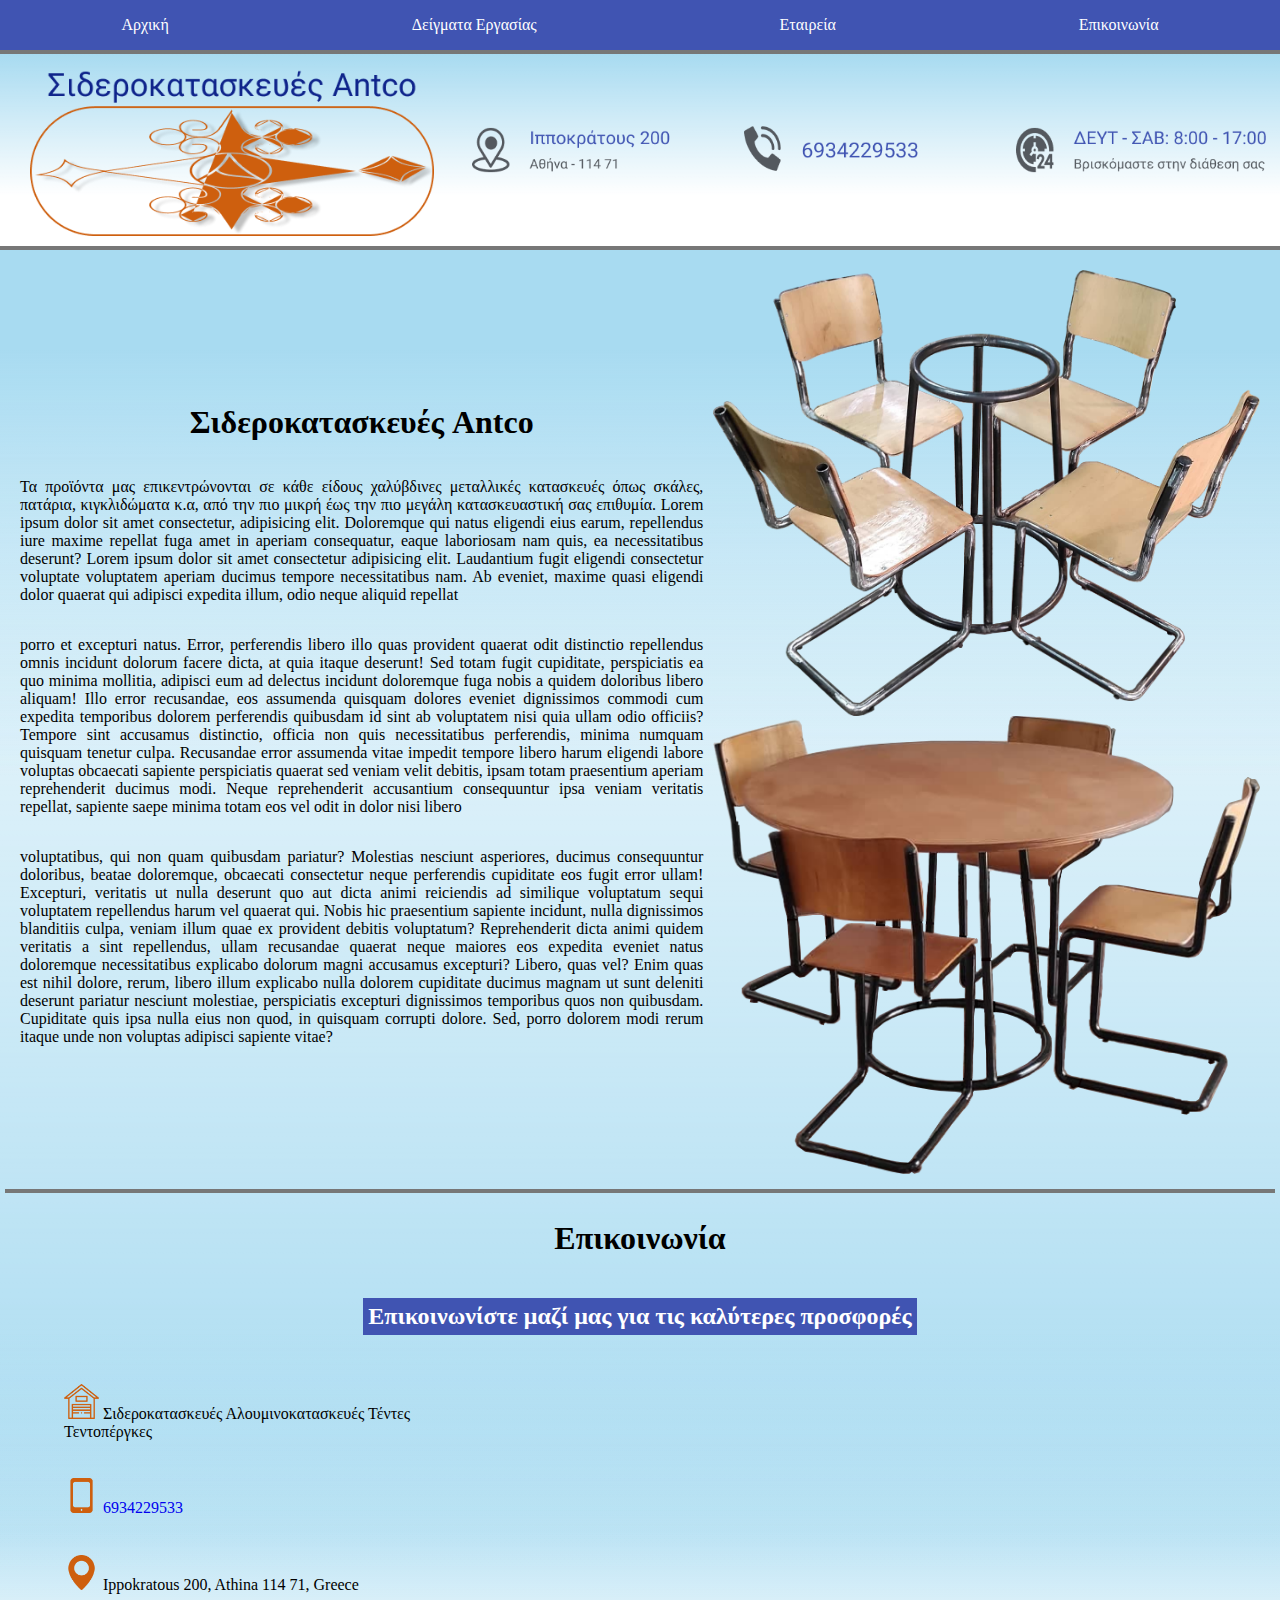
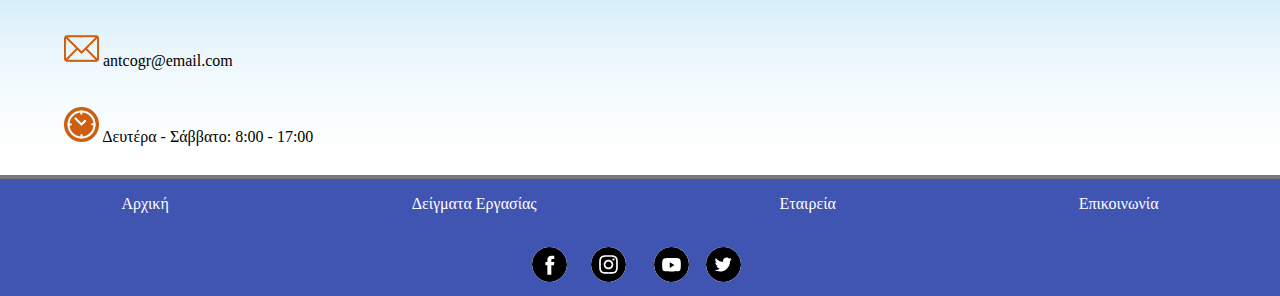
<file: index.html>
<!DOCTYPE html>
<html lang="en">
<head>
    <meta charset="UTF-8">
    <meta http-equiv="X-UA-Compatible" content="IE=edge">
    <meta name="viewport" content="width=device-width, initial-scale=1.0">
    <title>Σιδεροκατασκευές Αντώνης</title>
    <link rel="stylesheet" href="StylePageA.css">
    <script src="JSLogik.js" defer></script>
</head>
<body>

    <!--Main header-->
    <header>
        <div class="mob_bar">
            <div class="container">
                <div class="bar1"></div>
                <div class="bar2"></div>
                <div class="bar3"></div>
              </div>
              

            <div class="mob_nav">
                <a href="index.html" class="a_link">
                    Αρχική
                </a>
                <a href="Δείγματα_εργασίας.html"class="a_link">
                    Δείγματα Εργασίας
                </a>
                <a href="#etaireia"class="a_link">
                    Εταιρεία
                </a>
                <a href="#epikoinonia"class="a_link">
                    Επικοινωνία
                </a>
            </div>
        </div>
        <div class="nav">
            <a href="index.html" class="a_link">
                Αρχική
            </a>
            <a href="Δείγματα_εργασίας.html"class="a_link">
                Δείγματα Εργασίας
            </a>
            <a href="#etaireia"class="a_link">
                Εταιρεία
            </a>
            <a href="#epikoinonia"class="a_link">
                Επικοινωνία
            </a>
        </div>
        <div class="Main_header">
            <div class="title">
                <img src="sxed5.png" class="sxedio">
            </div>
            <div class="loc">
                <a href="#Map1" class="loc2 Mnumber">
                    <img src="loc6.png" class="loc2">
                </a>
            </div>
            <div class="tel">
                <a class="Mnumber tel2" href="tel: 6934229533">
                    <img src="tel6.png" class="tel2">
                </a>
            </div>
            <div class="time">
                <a href="#information1" class="time2 Mnumber">
                    <img src="time6.png" class="time2">
                </a>
            </div>
        </div>
    </header>
    <!--End Main Header-->

    <!--Main contain-->
    <div id="etaireia" class="main_contain">
        <div class="textInfo">
            <div class="text">
                <h1> Σιδεροκατασκευές Antco</h1>
                <p>

                    Τα προϊόντα μας επικεντρώνονται σε κάθε είδους χαλύβδινες μεταλλικές κατασκευές όπως σκάλες, πατάρια, 
                    κιγκλιδώματα κ.α, από την πιο μικρή έως την πιο μεγάλη κατασκευαστική σας επιθυμία.
                    Lorem ipsum dolor sit amet consectetur, adipisicing elit. Doloremque qui natus eligendi eius earum,
                    repellendus iure maxime repellat fuga amet in aperiam consequatur, eaque laboriosam nam quis, ea necessitatibus deserunt?
                    Lorem ipsum dolor sit amet consectetur adipisicing elit. Laudantium fugit eligendi consectetur voluptate voluptatem aperiam ducimus 
                    tempore necessitatibus nam. Ab eveniet, maxime quasi eligendi dolor quaerat qui adipisci expedita illum, odio neque aliquid repellat 
                </p>
                <p>

                    porro et excepturi natus. Error, perferendis libero illo quas provident quaerat odit distinctio repellendus omnis incidunt dolorum facere 
                    dicta, at quia itaque deserunt! Sed totam fugit cupiditate, perspiciatis ea quo minima mollitia, adipisci eum ad delectus incidunt doloremque 
                    fuga nobis a quidem doloribus libero aliquam! Illo error recusandae, eos assumenda quisquam dolores eveniet dignissimos commodi cum expedita 
                    temporibus dolorem perferendis quibusdam id sint ab voluptatem nisi quia ullam odio officiis? Tempore sint accusamus distinctio, officia non 
                    quis necessitatibus perferendis, minima numquam quisquam tenetur culpa. Recusandae error assumenda vitae impedit tempore libero harum eligendi 
                    labore voluptas obcaecati sapiente perspiciatis quaerat sed veniam velit debitis, ipsam totam praesentium aperiam reprehenderit ducimus modi. 
                    Neque reprehenderit accusantium consequuntur ipsa veniam veritatis repellat, sapiente saepe minima totam eos vel odit in dolor nisi libero 
                </p>
                <p>

                    voluptatibus, qui non quam quibusdam pariatur? Molestias nesciunt asperiores, ducimus consequuntur doloribus, beatae doloremque, obcaecati
                    consectetur neque perferendis cupiditate eos fugit error ullam! Excepturi, veritatis ut nulla deserunt quo aut dicta animi reiciendis ad 
                    similique voluptatum sequi voluptatem repellendus harum vel quaerat qui. Nobis hic praesentium sapiente incidunt, nulla dignissimos blanditiis
                    culpa, veniam illum quae ex provident debitis voluptatum? Reprehenderit dicta animi quidem veritatis a sint repellendus, ullam recusandae quaerat 
                    neque maiores eos expedita eveniet natus doloremque necessitatibus explicabo dolorum magni accusamus excepturi? Libero, quas vel? Enim quas est
                    nihil dolore, rerum, libero illum explicabo nulla dolorem cupiditate ducimus magnam ut sunt deleniti deserunt pariatur nesciunt molestiae, 
                    perspiciatis excepturi dignissimos temporibus quos non quibusdam. Cupiditate quis ipsa nulla eius non quod, in quisquam corrupti dolore. Sed, 
                    porro dolorem modi rerum itaque unde non voluptas adipisci sapiente vitae?
                </p>
            </div>
            <div class="images">
                <img src="trap2.png" class="trap">
                <img src="trapolo.png" class="trap">
            </div>
        </div>
        
        <h1 id="epikoinonia"> Επικοινωνία </h1>
        <h2 class="h2titlos"> Επικοινωνίστε μαζί μας για τις καλύτερες προσφορές</h2>
        <div class="epik">
            <div id="information1" class="info">

                <div>
                    <img src="house.png" class="infoImages" >
                    <span>
                        Σιδεροκατασκευές Αλουμινοκατασκευές Τέντες Τεντοπέργκες
                    </span>
                </div>

                <div>
                    <img src="phone.png" class="infoImages">
                    <a class="Mnumber" href="tel: 6934229533">
                        6934229533
                    </a>
                </div>

                <div>
                    <img src="location.png" class="infoImages">
                    <span class="address">
                        Ippokratous 200, Athina 114 71, Greece
                    </span>
                </div>

                <div>
                    <img src="email.png" class="infoImages">
                    <span>
                        antcogr@email.com
                    </span>
                </div>

                <div>
                    <img src="hours.png" class="infoImages">
                    <span>
                        Δευτέρα - Σάββατο: 8:00 - 17:00
                    </span>
                </div>

            </div>
            <span class="map" id="Map1">
                <iframe src="https://www.google.com/maps/embed?pb=!1m18!1m12!1m3!1d393.06434824342034!2d23.747003100495586!3d37.98845143904935!2m3!1f0!2f0!3f0!3m2!1i1024!2i768!
                4f13.1!3m3!1m2!1s0x14a1bd4cc196ac91%3A0x47a6dcf48de0fe74!2sIppokratous%20200%2C%20Athina%20114%2071%2C%20Greece!5e0!3m2!1sen!2suk!4v1620985642188!5m2!1sen!2suk"
                width="100%" height="100%" style="border:0;" allowfullscreen="" loading="lazy"></iframe>
            </span>
        </div>

    </div>
    <!--End Main contain-->

    <!--Footer-->
    <footer class="main_footer">
        <div class="nav2">
            <a href="index.html" class="a_link">
                Αρχική
            </a>

            <a href="Δείγματα_εργασίας.html" class="a_link">
                Δείγματα Εργασίας
            </a>

            <a href="#etaireia" class="a_link">
                Εταιρεία
            </a>

            <a href="#epikoinonia" class="a_link">
                Επικοινωνία
            </a>
        </div>
        

        <div class="contact_box">
            <div class="div_pos">
                <a href="https://www.facebook.com/kasagr-%CE%9C%CE%B5%CF%84%CE%B1%CE%BB%CE%BB%CE%B9%CE%BA%CE%AD%CF%82-%CE%9A%CE%B1%CF%84%CE%B1%CF%83%CE%BA%CE%B5%CF%85%CE%AD%CF%82-366876226734245" class="a_link_con">
                    <span class="tooltiptext">facebook</span>
                    <div class="bW">
                        <?xml version="1.0" encoding="UTF-8" standalone="no"?> <svg class="svgbcol" width="35" height="35" viewBox="0 0 48 48" fill="none" xmlns="http://www.w3.org/2000/svg">
                            <path fill-rule="evenodd" clip-rule="evenodd" d="M24 0C10.7452 0 0 10.7452 0 24C0 37.2548 10.7452 48 24 48C37.2548 48 48 37.2548 48 24C48 10.7452 37.2548 0 24 0ZM26.5016 25.0542V38.1115H21.0991V25.0547H18.4V20.5551H21.0991V17.8536C21.0991 14.1828 22.6231 12 26.9532 12H30.5581V16.5001H28.3048C26.6192 16.5001 26.5077 17.1289 26.5077 18.3025L26.5016 20.5546H30.5836L30.1059 25.0542H26.5016Z" fill="black"/>
                        </svg>
                    </div>
                </a>

                <a href="#" class="a_link_con">
                    <span class="tooltiptext">instagram</span>
                    <div class="bW">
                        <?xml version="1.0" encoding="UTF-8" standalone="no"?> <svg class="svgbcol" width="35" height="35" viewBox="0 0 48 48" fill="none" xmlns="http://www.w3.org/2000/svg">
                            <path fill-rule="evenodd" clip-rule="evenodd" d="M24 0C10.7452 0 0 10.7452 0 24C0 37.2548 10.7452 48 24 48C37.2548 48 48 37.2548 48 24C48 10.7452 37.2548 0 24 0ZM18.7233 11.2773C20.0886 11.2152 20.5249 11.2 24.0012 11.2H23.9972C27.4746 11.2 27.9092 11.2152 29.2746 11.2773C30.6373 11.3397 31.5679 11.5555 32.384 11.872C33.2266 12.1987 33.9386 12.636 34.6506 13.348C35.3627 14.0595 35.8 14.7736 36.128 15.6155C36.4427 16.4294 36.6587 17.3595 36.7227 18.7222C36.784 20.0876 36.8 20.5238 36.8 24.0001C36.8 27.4764 36.784 27.9116 36.7227 29.277C36.6587 30.6391 36.4427 31.5695 36.128 32.3837C35.8 33.2253 35.3627 33.9394 34.6506 34.6509C33.9394 35.3629 33.2264 35.8013 32.3848 36.1283C31.5703 36.4448 30.6391 36.6605 29.2765 36.7229C27.9111 36.7851 27.4762 36.8003 23.9996 36.8003C20.5236 36.8003 20.0876 36.7851 18.7222 36.7229C17.3598 36.6605 16.4294 36.4448 15.615 36.1283C14.7736 35.8013 14.0595 35.3629 13.3483 34.6509C12.6365 33.9394 12.1992 33.2253 11.872 32.3834C11.5557 31.5695 11.34 30.6394 11.2773 29.2767C11.2155 27.9114 11.2 27.4764 11.2 24.0001C11.2 20.5238 11.216 20.0873 11.2771 18.7219C11.3384 17.3598 11.5544 16.4294 11.8717 15.6152C12.1997 14.7736 12.6371 14.0595 13.3491 13.348C14.0606 12.6363 14.7747 12.1989 15.6166 11.872C16.4305 11.5555 17.3606 11.3397 18.7233 11.2773Z" fill="black"/>
                            <path fill-rule="evenodd" clip-rule="evenodd" d="M22.853 13.5067C23.0759 13.5064 23.3158 13.5065 23.5746 13.5066L24.0013 13.5067C27.4189 13.5067 27.824 13.519 29.1736 13.5803C30.4216 13.6374 31.0989 13.8459 31.5501 14.0211C32.1475 14.2531 32.5733 14.5305 33.0211 14.9785C33.4691 15.4265 33.7464 15.8532 33.979 16.4505C34.1542 16.9012 34.363 17.5785 34.4198 18.8265C34.4811 20.1759 34.4944 20.5812 34.4944 23.9972C34.4944 27.4133 34.4811 27.8186 34.4198 29.168C34.3627 30.416 34.1542 31.0933 33.979 31.544C33.747 32.1413 33.4691 32.5667 33.0211 33.0144C32.5731 33.4624 32.1477 33.7398 31.5501 33.9718C31.0995 34.1478 30.4216 34.3558 29.1736 34.4128C27.8242 34.4742 27.4189 34.4875 24.0013 34.4875C20.5834 34.4875 20.1783 34.4742 18.8289 34.4128C17.5809 34.3552 16.9036 34.1467 16.4521 33.9715C15.8548 33.7395 15.4281 33.4621 14.9801 33.0141C14.5321 32.5661 14.2548 32.1405 14.0222 31.5429C13.847 31.0923 13.6382 30.4149 13.5814 29.1669C13.5201 27.8176 13.5078 27.4122 13.5078 23.994C13.5078 20.5759 13.5201 20.1727 13.5814 18.8233C13.6385 17.5753 13.847 16.898 14.0222 16.4468C14.2542 15.8494 14.5321 15.4228 14.9801 14.9748C15.4281 14.5268 15.8548 14.2494 16.4521 14.0169C16.9033 13.8409 17.5809 13.6329 18.8289 13.5755C20.0097 13.5222 20.4674 13.5062 22.853 13.5035V13.5067ZM30.8339 15.6321C29.9859 15.6321 29.2978 16.3193 29.2978 17.1676C29.2978 18.0156 29.9859 18.7036 30.8339 18.7036C31.6819 18.7036 32.3699 18.0156 32.3699 17.1676C32.3699 16.3196 31.6819 15.6316 30.8339 15.6316V15.6321ZM17.4279 24.0002C17.4279 20.3701 20.3709 17.4269 24.001 17.4268C27.6312 17.4268 30.5736 20.37 30.5736 24.0002C30.5736 27.6304 27.6314 30.5723 24.0013 30.5723C20.3711 30.5723 17.4279 27.6304 17.4279 24.0002Z" fill="black"/>
                            <path d="M24.0012 19.7334C26.3575 19.7334 28.2679 21.6436 28.2679 24.0001C28.2679 26.3564 26.3575 28.2668 24.0012 28.2668C21.6447 28.2668 19.7345 26.3564 19.7345 24.0001C19.7345 21.6436 21.6447 19.7334 24.0012 19.7334Z" fill="black"/>
                            </svg>
                    </div>
                </a>
            </div>

            
            <div class="div_pos">
                <a href="#" class="a_link_con">
                    <span class="tooltiptext">youtube</span>
                    <div class="bW">
                        <?xml version="1.0" encoding="UTF-8" standalone="no"?> <svg class="svgbcol" width="35" height="35" viewBox="0 0 48 48" fill="none" xmlns="http://www.w3.org/2000/svg">
                            <path fill-rule="evenodd" clip-rule="evenodd" d="M24 0C10.7452 0 0 10.7452 0 24C0 37.2548 10.7452 48 24 48C37.2548 48 48 37.2548 48 24C48 10.7452 37.2548 0 24 0ZM34.0016 15.7493C35.1031 16.0516 35.9706 16.9422 36.265 18.0732C36.8 20.123 36.8 24.4 36.8 24.4C36.8 24.4 36.8 28.6768 36.265 30.7268C35.9706 31.8578 35.1031 32.7484 34.0016 33.0508C32.0054 33.6 24 33.6 24 33.6C24 33.6 15.9946 33.6 13.9983 33.0508C12.8967 32.7484 12.0292 31.8578 11.7348 30.7268C11.2 28.6768 11.2 24.4 11.2 24.4C11.2 24.4 11.2 20.123 11.7348 18.0732C12.0292 16.9422 12.8967 16.0516 13.9983 15.7493C15.9946 15.2 24 15.2 24 15.2C24 15.2 32.0054 15.2 34.0016 15.7493Z" fill="black"/>
                            <path d="M21.6 28.8V20.8L28 24.8001L21.6 28.8Z" fill="black"/>
                        </svg>
                    </div>
                </a>

                <a href="#" class="a_link_con">
                    <span class="tooltiptext">twitter</span>
                    <div class="bW">
                        <?xml version="1.0" encoding="UTF-8" standalone="no"?> <svg class="svgbcol" width="35" height="35" viewBox="0 0 48 48" fill="none" xmlns="http://www.w3.org/2000/svg">
                            <path fill-rule="evenodd" clip-rule="evenodd" d="M24 0C10.7452 0 0 10.7452 0 24C0 37.2548 10.7452 48 24 48C37.2548 48 48 37.2548 48 24C48 10.7452 37.2548 0 24 0ZM23.3316 20.338L23.2812 19.5075C23.1301 17.3551 24.4563 15.3891 26.5548 14.6265C27.327 14.3553 28.6364 14.3214 29.4926 14.5587C29.8283 14.6604 30.4663 14.9993 30.9195 15.3044L31.7421 15.8637L32.6486 15.5756C33.1523 15.423 33.8238 15.1688 34.1259 14.9993C34.4113 14.8468 34.6631 14.762 34.6631 14.8129C34.6631 15.101 34.042 16.084 33.5216 16.6263C32.8165 17.389 33.018 17.4568 34.4449 16.9483C35.3011 16.6602 35.3178 16.6602 35.15 16.9822C35.0492 17.1517 34.5288 17.7449 33.9748 18.2872C33.0347 19.2194 32.9844 19.3211 32.9844 20.1007C32.9844 21.304 32.4136 23.8123 31.8428 25.1851C30.7852 27.7612 28.5189 30.422 26.2526 31.7609C23.063 33.6422 18.8157 34.1167 15.24 33.0151C14.0481 32.6422 12 31.6931 12 31.5237C12 31.4728 12.6211 31.405 13.3766 31.3881C14.9546 31.3542 16.5326 30.9135 17.8756 30.1339L18.7822 29.5916L17.7413 29.2357C16.264 28.7272 14.9378 27.5578 14.6021 26.4562C14.5013 26.1003 14.5349 26.0833 15.475 26.0833L16.4487 26.0664L15.6261 25.6766C14.6524 25.1851 13.7627 24.3546 13.3262 23.5072C13.0072 22.8971 12.6044 21.3548 12.7219 21.2362C12.7554 21.1854 13.108 21.287 13.5109 21.4226C14.6692 21.8463 14.8203 21.7446 14.1488 21.0328C12.8897 19.7448 12.5036 17.8296 13.108 16.0162L13.3934 15.2027L14.5013 16.3043C16.7677 18.5245 19.4369 19.8465 22.4922 20.2363L23.3316 20.338Z" fill="black"/>
                        </svg>
                    </div>
                </a>
            </div>
        </div>
    </footer>
    <!--End Footer-->
</body>
</html>
</file>
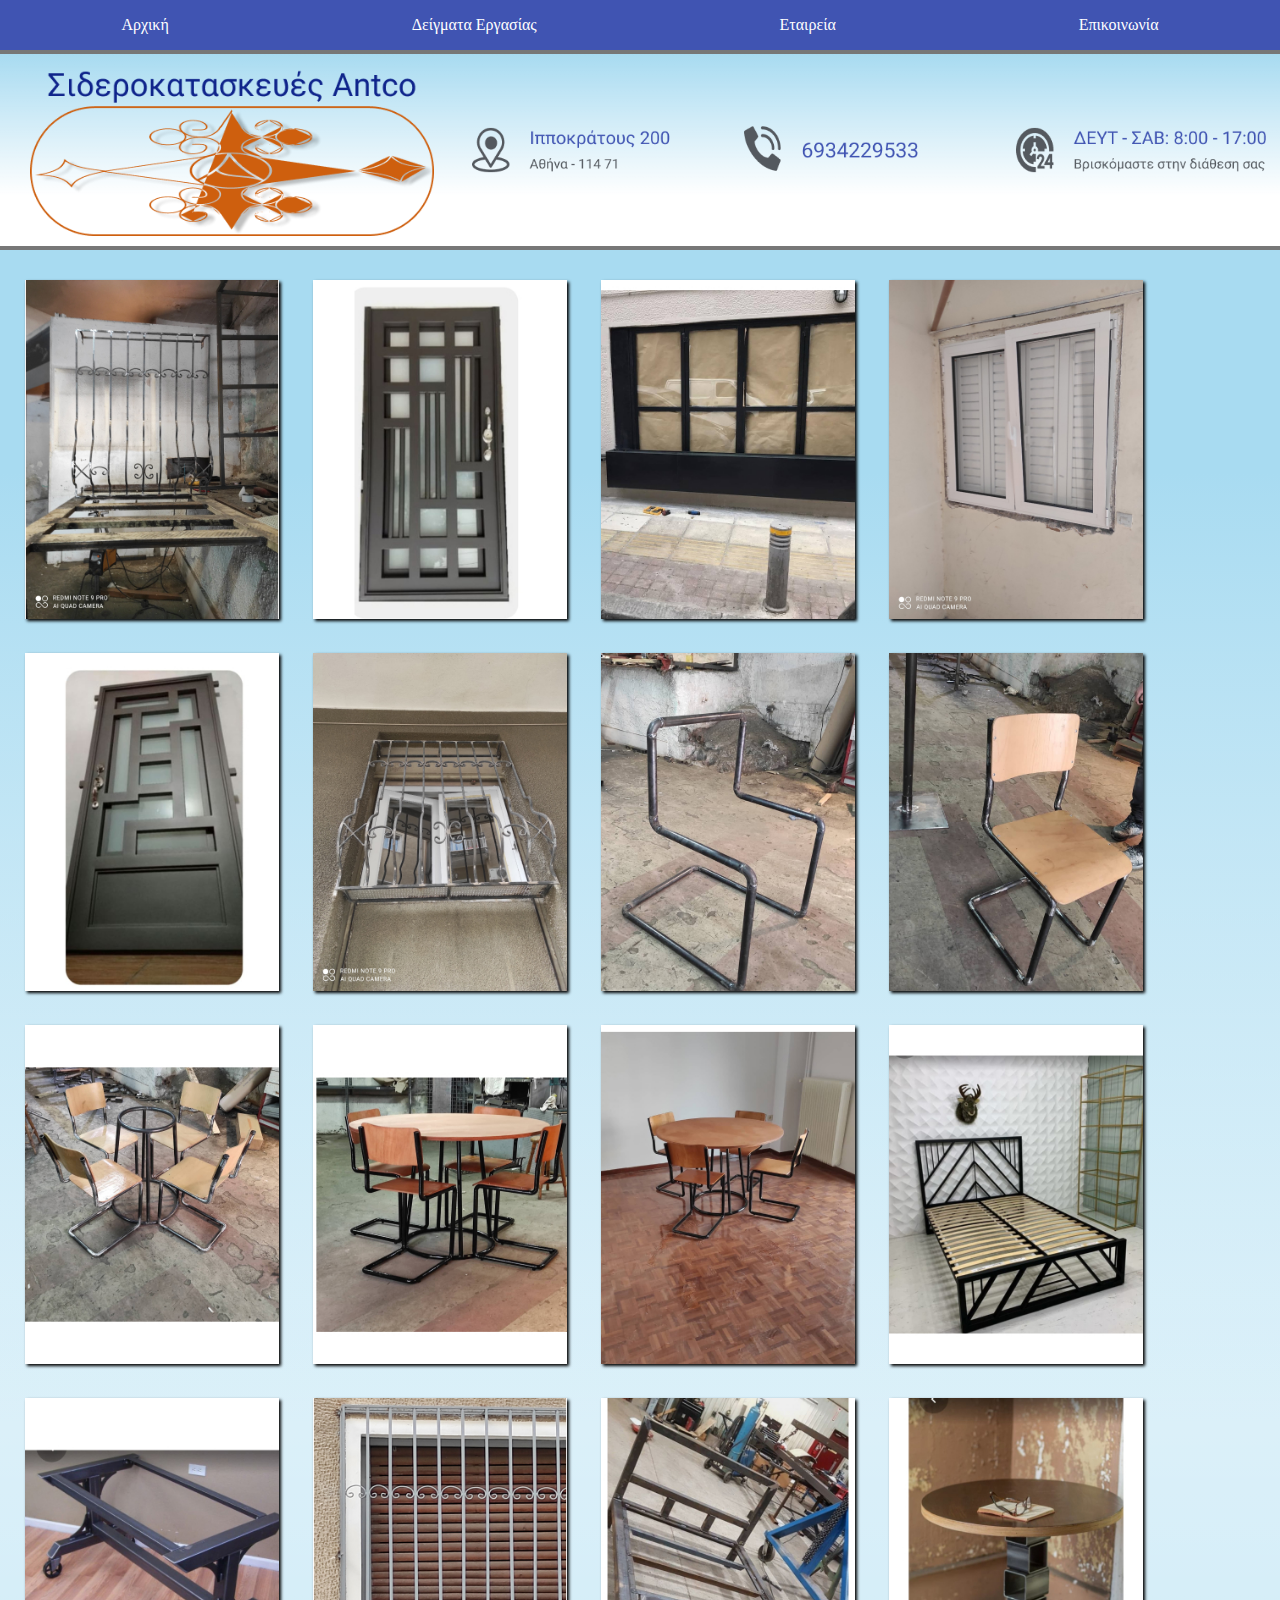
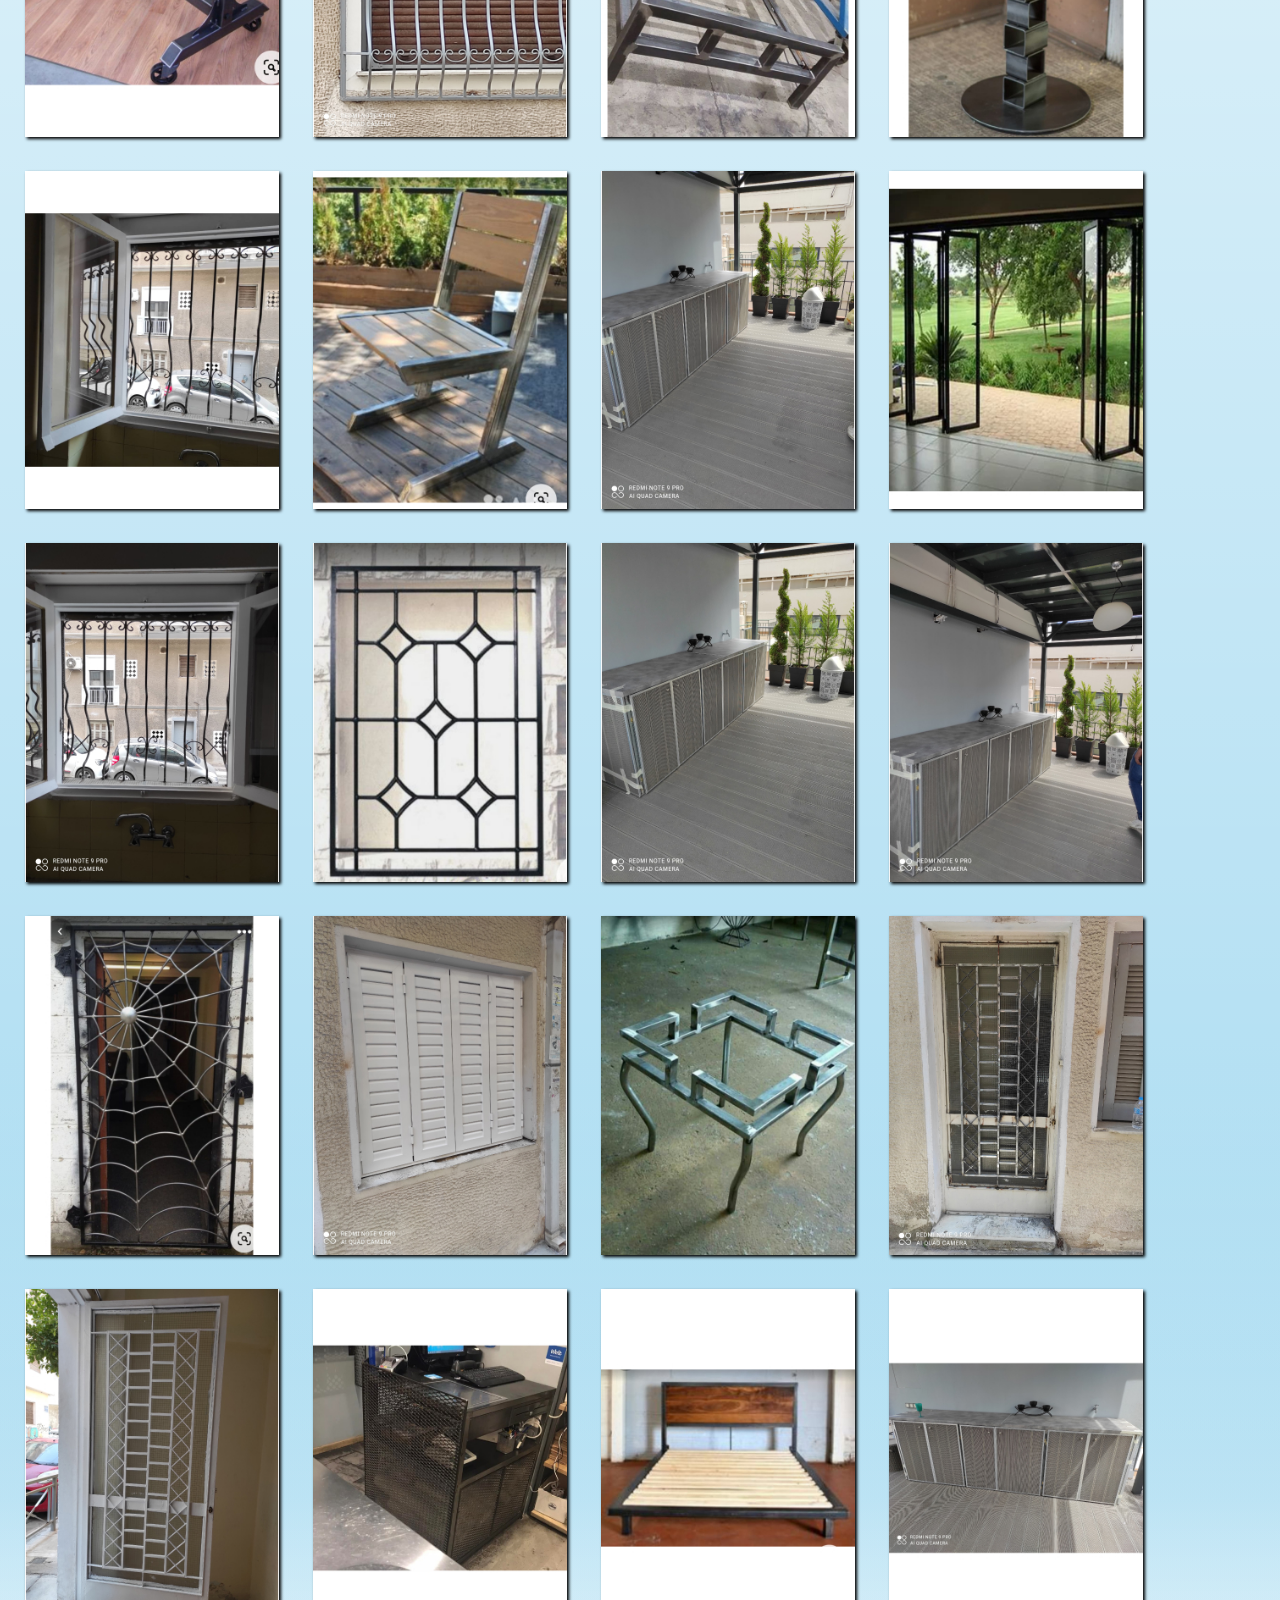
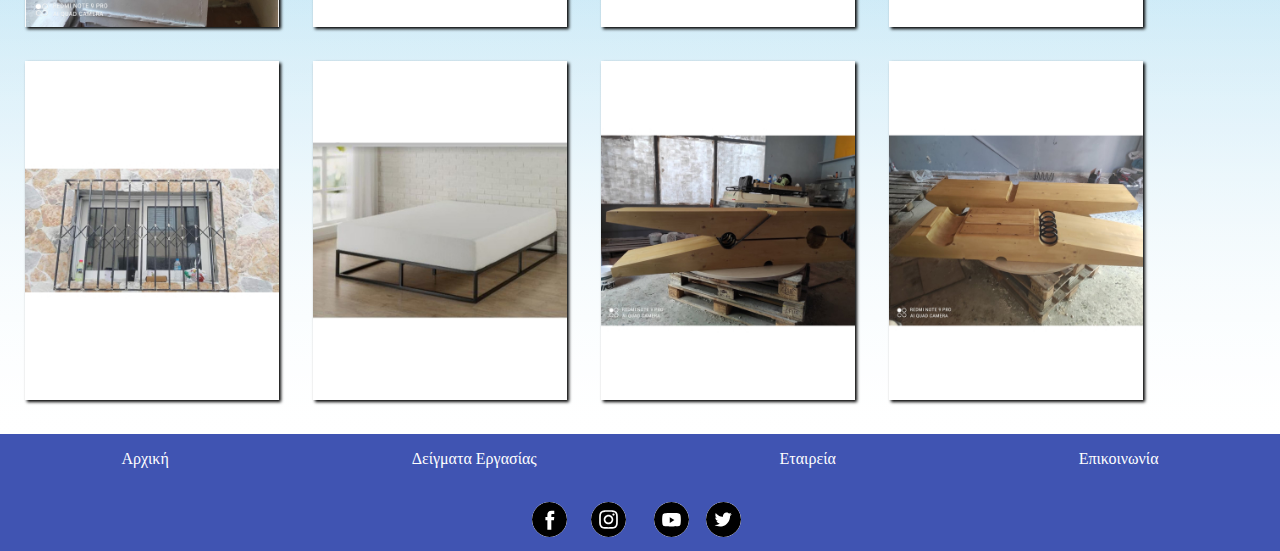
<file: Δείγματα_εργασίας.html>
<!DOCTYPE html>
<html lang="en">
<head>
    <meta charset="UTF-8">
    <meta http-equiv="X-UA-Compatible" content="IE=edge">
    <meta name="viewport" content="width=device-width, initial-scale=1.0">
    <title>Σιδεροκατασκευές Αντώνης</title>
    <link rel="stylesheet" href="StylePageA.css">
    <script src="JSLogik.js" defer></script>
</head>
<body>

    <!--Main header-->
    <header>
        <div class="mob_bar">
            <div class="container">
                <div class="bar1"></div>
                <div class="bar2"></div>
                <div class="bar3"></div>
              </div>
              

            <div class="mob_nav">
                <a href="index.html" class="a_link">
                    Αρχική
                </a>
                <a href="Δείγματα_εργασίας.html"class="a_link">
                    Δείγματα Εργασίας
                </a>
                <a href="index.html#etaireia"class="a_link">
                    Εταιρεία
                </a>
                <a href="index.html#epikoinonia"class="a_link">
                    Επικοινωνία
                </a>
            </div>
        </div>
        <div class="nav">
            <a href="index.html" class="a_link">
                Αρχική
            </a>
            <a href="Δείγματα_εργασίας.html"class="a_link">
                Δείγματα Εργασίας
            </a>
            <a href="index.html#etaireia"class="a_link">
                Εταιρεία
            </a>
            <a href="index.html#epikoinonia"class="a_link">
                Επικοινωνία
            </a>
        </div>
        <div class="Main_header">
            <div class="title">
                <img src="sxed5.png" class="sxedio">
            </div>
            <div class="loc">
                <a href="index.html#epikoinonia" class="loc2 Mnumber">
                    <img src="loc6.png" class="loc2">
                </a>
            </div>
            <div class="tel">
                <a class="Mnumber tel2" href="tel: 6934229533">
                    <img src="tel6.png" class="tel2">
                </a>
            </div>
            <div class="time">
                <a href="index.html#epikoinonia" class="time2 Mnumber">
                    <img src="time6.png" class="time2">
                </a>
            </div>
        </div>
    </header>
    <!--End Main Header-->

    <!--Main contain-->
    <div  class="gallary_container">
        <div class="my_slide">
            <div class="number_text">1/36</div>
            <img src="eik1.jpg" alt="" class="my_image">
        </div>
        <div class="my_slide">
            <div class="number_text">2/36</div>
            <img src="eik2.jpg" alt="" class="my_image">
        </div>
        <div class="my_slide">
            <div class="number_text">3/36</div>
            <img src="eik3.jpg" alt="" class="my_image">
        </div>
        <div class="my_slide">
            <div class="number_text">4/36</div>
            <img src="eik4.jpg" alt="" class="my_image">
        </div>
        <div class="my_slide">
            <div class="number_text">5/36</div>
            <img src="eik5.jpg" alt="" class="my_image">
        </div>
        <div class="my_slide">
            <div class="number_text">6/36</div>
            <img src="eik6.jpg" alt="" class="my_image">
        </div>
        <div class="my_slide">
            <div class="number_text">7/36</div>
            <img src="eik7.jpg" alt="" class="my_image">
        </div>
        <div class="my_slide">
            <div class="number_text">8/36</div>
            <img src="eik8.jpg" alt="" class="my_image">
        </div>
        <div class="my_slide">
            <div class="number_text">9/36</div>
            <img src="eik9.jpg" alt="" class="my_image">
        </div>
        <div class="my_slide">
            <div class="number_text">10/36</div>
            <img src="eik10.jpg" alt="" class="my_image">
        </div>
        <div class="my_slide">
            <div class="number_text">11/36</div>
            <img src="eik11.jpg" alt="" class="my_image">
        </div>
        <div class="my_slide">
            <div class="number_text">12/36</div>
            <img src="eik12.jpg" alt="" class="my_image">
        </div>
        <div class="my_slide">
            <div class="number_text">13/36</div>
            <img src="eik13.jpg" alt="" class="my_image">
        </div>
        <div class="my_slide">
            <div class="number_text">14/36</div>
            <img src="eik14.jpg" alt="" class="my_image">
        </div>
        <div class="my_slide">
            <div class="number_text">15/36</div>
            <img src="eik15.jpg" alt="" class="my_image">
        </div>
        <div class="my_slide">
            <div class="number_text">16/36</div>
            <img src="eik16.jpg" alt="" class="my_image">
        </div>
        <div class="my_slide">
            <div class="number_text">17/36</div>
            <img src="eik17.jpg" alt="" class="my_image">
        </div>
        <div class="my_slide">
            <div class="number_text">18/36</div>
            <img src="eik18.jpg" alt="" class="my_image">
        </div>
        <div class="my_slide">
            <div class="number_text">19/36</div>
            <img src="eik19.jpg" alt="" class="my_image">
        </div>
        <div class="my_slide">
            <div class="number_text">20/36</div>
            <img src="eik20.jpg" alt="" class="my_image">
        </div>
        <div class="my_slide">
            <div class="number_text">21/36</div>
            <img src="eik21.jpg" alt="" class="my_image">
        </div>
        <div class="my_slide">
            <div class="number_text">22/36</div>
            <img src="eik22.jpg" alt="" class="my_image">
        </div>
        <div class="my_slide">
            <div class="number_text">23/36</div>
            <img src="eik23.jpg" alt="" class="my_image">
        </div>
        <div class="my_slide">
            <div class="number_text">24/36</div>
            <img src="eik24.jpg" alt="" class="my_image">
        </div>
        <div class="my_slide">
            <div class="number_text">25/36</div>
            <img src="eik25.jpg" alt="" class="my_image">
        </div>
        <div class="my_slide">
            <div class="number_text">26/36</div>
            <img src="eik26.jpg" alt="" class="my_image">
        </div>
        <div class="my_slide">
            <div class="number_text">27/36</div>
            <img src="eik27.jpg" alt="" class="my_image">
        </div>
        <div class="my_slide">
            <div class="number_text">28/36</div>
            <img src="eik28.jpg" alt="" class="my_image">
        </div>
        <div class="my_slide">
            <div class="number_text">29/36</div>
            <img src="eik29.jpg" alt="" class="my_image">
        </div>
        <div class="my_slide">
            <div class="number_text">30/36</div>
            <img src="eik30.jpg" alt="" class="my_image">
        </div>
        <div class="my_slide">
            <div class="number_text">31/36</div>
            <img src="eik31.jpg" alt="" class="my_image">
        </div>
        <div class="my_slide">
            <div class="number_text">32/36</div>
            <img src="eik32.jpg" alt="" class="my_image">
        </div>
        <div class="my_slide">
            <div class="number_text">33/36</div>
            <img src="eik33.jpg" alt="" class="my_image">
        </div>
        <div class="my_slide">
            <div class="number_text">34/36</div>
            <img src="eik34.jpg" alt="" class="my_image">
        </div>
        <div class="my_slide">
            <div class="number_text">35/36</div>
            <img src="eik35.jpg" alt="" class="my_image">
        </div>
        <div class="my_slide">
            <div class="number_text">36/36</div>
            <img src="eik36.jpg" alt="" class="my_image">
        </div>


        <div class="ar_btn" > ❯ </div>
        <div class="de_btn" > ❮ </div>
        <div class="close_btn"> X </div>
    </div>
    <div class="all_image">
        <img src="eik1.jpg" alt="" class="almyimages my_image1">
        <img src="eik2.jpg" alt="" class="almyimages my_image2">
        <img src="eik3.jpg" alt="" class="almyimages my_image3">
        <img src="eik4.jpg" alt="" class="almyimages my_image4">
        <img src="eik5.jpg" alt="" class="almyimages my_image5">
        <img src="eik6.jpg" alt="" class="almyimages my_image6">
        <img src="eik7.jpg" alt="" class="almyimages my_image7">
        <img src="eik8.jpg" alt="" class="almyimages my_image8">
        <img src="eik9.jpg" alt="" class="almyimages my_image9">
        <img src="eik10.jpg" alt="" class="almyimages my_image10">
        <img src="eik11.jpg" alt="" class="almyimages my_image11">
        <img src="eik12.jpg" alt="" class="almyimages my_image12">
        <img src="eik13.jpg" alt="" class="almyimages my_image13">
        <img src="eik14.jpg" alt="" class="almyimages my_image14">
        <img src="eik15.jpg" alt="" class="almyimages my_image15">
        <img src="eik16.jpg" alt="" class="almyimages my_image16">
        <img src="eik17.jpg" alt="" class="almyimages my_image17">
        <img src="eik18.jpg" alt="" class="almyimages my_image18">
        <img src="eik19.jpg" alt="" class="almyimages my_image19">
        <img src="eik20.jpg" alt="" class="almyimages my_image20">
        <img src="eik21.jpg" alt="" class="almyimages my_image21">
        <img src="eik22.jpg" alt="" class="almyimages my_image22">
        <img src="eik23.jpg" alt="" class="almyimages my_image23">
        <img src="eik24.jpg" alt="" class="almyimages my_image24">
        <img src="eik25.jpg" alt="" class="almyimages my_image25">
        <img src="eik26.jpg" alt="" class="almyimages my_image26">
        <img src="eik27.jpg" alt="" class="almyimages my_image27">
        <img src="eik28.jpg" alt="" class="almyimages my_image28">
        <img src="eik29.jpg" alt="" class="almyimages my_image29">
        <img src="eik30.jpg" alt="" class="almyimages my_image30">
        <img src="eik31.jpg" alt="" class="almyimages my_image31">
        <img src="eik32.jpg" alt="" class="almyimages my_image32">
        <img src="eik33.jpg" alt="" class="almyimages my_image33">
        <img src="eik34.jpg" alt="" class="almyimages my_image34">
        <img src="eik35.jpg" alt="" class="almyimages my_image35">
        <img src="eik36.jpg" alt="" class="almyimages my_image36">

        


    </div>
    <!-- End Main contain -->

    <!--Footer-->
    <footer class="main_footer">
        <div class="nav2">
            <a href="index.html" class="a_link">
                Αρχική
            </a>

            <a href="Δείγματα_εργασίας.html" class="a_link">
                Δείγματα Εργασίας
            </a>

            <a href="index.html#etaireia" class="a_link">
                Εταιρεία
            </a>

            <a href="index.html#epikoinonia" class="a_link">
                Επικοινωνία
            </a>
        </div>
        

        <div class="contact_box">
            <div class="div_pos">
                <a href="https://www.facebook.com/kasagr-%CE%9C%CE%B5%CF%84%CE%B1%CE%BB%CE%BB%CE%B9%CE%BA%CE%AD%CF%82-%CE%9A%CE%B1%CF%84%CE%B1%CF%83%CE%BA%CE%B5%CF%85%CE%AD%CF%82-366876226734245" class="a_link_con">
                    <span class="tooltiptext">facebook</span>
                    <div class="bW">
                        <?xml version="1.0" encoding="UTF-8" standalone="no"?> <svg class="svgbcol" width="35" height="35" viewBox="0 0 48 48" fill="none" xmlns="http://www.w3.org/2000/svg">
                            <path fill-rule="evenodd" clip-rule="evenodd" d="M24 0C10.7452 0 0 10.7452 0 24C0 37.2548 10.7452 48 24 48C37.2548 48 48 37.2548 48 24C48 10.7452 37.2548 0 24 0ZM26.5016 25.0542V38.1115H21.0991V25.0547H18.4V20.5551H21.0991V17.8536C21.0991 14.1828 22.6231 12 26.9532 12H30.5581V16.5001H28.3048C26.6192 16.5001 26.5077 17.1289 26.5077 18.3025L26.5016 20.5546H30.5836L30.1059 25.0542H26.5016Z" fill="black"/>
                        </svg>
                    </div>
                </a>

                <a href="#" class="a_link_con">
                    <span class="tooltiptext">instagram</span>
                    <div class="bW">
                        <?xml version="1.0" encoding="UTF-8" standalone="no"?> <svg class="svgbcol" width="35" height="35" viewBox="0 0 48 48" fill="none" xmlns="http://www.w3.org/2000/svg">
                            <path fill-rule="evenodd" clip-rule="evenodd" d="M24 0C10.7452 0 0 10.7452 0 24C0 37.2548 10.7452 48 24 48C37.2548 48 48 37.2548 48 24C48 10.7452 37.2548 0 24 0ZM18.7233 11.2773C20.0886 11.2152 20.5249 11.2 24.0012 11.2H23.9972C27.4746 11.2 27.9092 11.2152 29.2746 11.2773C30.6373 11.3397 31.5679 11.5555 32.384 11.872C33.2266 12.1987 33.9386 12.636 34.6506 13.348C35.3627 14.0595 35.8 14.7736 36.128 15.6155C36.4427 16.4294 36.6587 17.3595 36.7227 18.7222C36.784 20.0876 36.8 20.5238 36.8 24.0001C36.8 27.4764 36.784 27.9116 36.7227 29.277C36.6587 30.6391 36.4427 31.5695 36.128 32.3837C35.8 33.2253 35.3627 33.9394 34.6506 34.6509C33.9394 35.3629 33.2264 35.8013 32.3848 36.1283C31.5703 36.4448 30.6391 36.6605 29.2765 36.7229C27.9111 36.7851 27.4762 36.8003 23.9996 36.8003C20.5236 36.8003 20.0876 36.7851 18.7222 36.7229C17.3598 36.6605 16.4294 36.4448 15.615 36.1283C14.7736 35.8013 14.0595 35.3629 13.3483 34.6509C12.6365 33.9394 12.1992 33.2253 11.872 32.3834C11.5557 31.5695 11.34 30.6394 11.2773 29.2767C11.2155 27.9114 11.2 27.4764 11.2 24.0001C11.2 20.5238 11.216 20.0873 11.2771 18.7219C11.3384 17.3598 11.5544 16.4294 11.8717 15.6152C12.1997 14.7736 12.6371 14.0595 13.3491 13.348C14.0606 12.6363 14.7747 12.1989 15.6166 11.872C16.4305 11.5555 17.3606 11.3397 18.7233 11.2773Z" fill="black"/>
                            <path fill-rule="evenodd" clip-rule="evenodd" d="M22.853 13.5067C23.0759 13.5064 23.3158 13.5065 23.5746 13.5066L24.0013 13.5067C27.4189 13.5067 27.824 13.519 29.1736 13.5803C30.4216 13.6374 31.0989 13.8459 31.5501 14.0211C32.1475 14.2531 32.5733 14.5305 33.0211 14.9785C33.4691 15.4265 33.7464 15.8532 33.979 16.4505C34.1542 16.9012 34.363 17.5785 34.4198 18.8265C34.4811 20.1759 34.4944 20.5812 34.4944 23.9972C34.4944 27.4133 34.4811 27.8186 34.4198 29.168C34.3627 30.416 34.1542 31.0933 33.979 31.544C33.747 32.1413 33.4691 32.5667 33.0211 33.0144C32.5731 33.4624 32.1477 33.7398 31.5501 33.9718C31.0995 34.1478 30.4216 34.3558 29.1736 34.4128C27.8242 34.4742 27.4189 34.4875 24.0013 34.4875C20.5834 34.4875 20.1783 34.4742 18.8289 34.4128C17.5809 34.3552 16.9036 34.1467 16.4521 33.9715C15.8548 33.7395 15.4281 33.4621 14.9801 33.0141C14.5321 32.5661 14.2548 32.1405 14.0222 31.5429C13.847 31.0923 13.6382 30.4149 13.5814 29.1669C13.5201 27.8176 13.5078 27.4122 13.5078 23.994C13.5078 20.5759 13.5201 20.1727 13.5814 18.8233C13.6385 17.5753 13.847 16.898 14.0222 16.4468C14.2542 15.8494 14.5321 15.4228 14.9801 14.9748C15.4281 14.5268 15.8548 14.2494 16.4521 14.0169C16.9033 13.8409 17.5809 13.6329 18.8289 13.5755C20.0097 13.5222 20.4674 13.5062 22.853 13.5035V13.5067ZM30.8339 15.6321C29.9859 15.6321 29.2978 16.3193 29.2978 17.1676C29.2978 18.0156 29.9859 18.7036 30.8339 18.7036C31.6819 18.7036 32.3699 18.0156 32.3699 17.1676C32.3699 16.3196 31.6819 15.6316 30.8339 15.6316V15.6321ZM17.4279 24.0002C17.4279 20.3701 20.3709 17.4269 24.001 17.4268C27.6312 17.4268 30.5736 20.37 30.5736 24.0002C30.5736 27.6304 27.6314 30.5723 24.0013 30.5723C20.3711 30.5723 17.4279 27.6304 17.4279 24.0002Z" fill="black"/>
                            <path d="M24.0012 19.7334C26.3575 19.7334 28.2679 21.6436 28.2679 24.0001C28.2679 26.3564 26.3575 28.2668 24.0012 28.2668C21.6447 28.2668 19.7345 26.3564 19.7345 24.0001C19.7345 21.6436 21.6447 19.7334 24.0012 19.7334Z" fill="black"/>
                            </svg>
                    </div>
                </a>
            </div>

            
            <div class="div_pos">
                <a href="#" class="a_link_con">
                    <span class="tooltiptext">youtube</span>
                    <div class="bW">
                        <?xml version="1.0" encoding="UTF-8" standalone="no"?> <svg class="svgbcol" width="35" height="35" viewBox="0 0 48 48" fill="none" xmlns="http://www.w3.org/2000/svg">
                            <path fill-rule="evenodd" clip-rule="evenodd" d="M24 0C10.7452 0 0 10.7452 0 24C0 37.2548 10.7452 48 24 48C37.2548 48 48 37.2548 48 24C48 10.7452 37.2548 0 24 0ZM34.0016 15.7493C35.1031 16.0516 35.9706 16.9422 36.265 18.0732C36.8 20.123 36.8 24.4 36.8 24.4C36.8 24.4 36.8 28.6768 36.265 30.7268C35.9706 31.8578 35.1031 32.7484 34.0016 33.0508C32.0054 33.6 24 33.6 24 33.6C24 33.6 15.9946 33.6 13.9983 33.0508C12.8967 32.7484 12.0292 31.8578 11.7348 30.7268C11.2 28.6768 11.2 24.4 11.2 24.4C11.2 24.4 11.2 20.123 11.7348 18.0732C12.0292 16.9422 12.8967 16.0516 13.9983 15.7493C15.9946 15.2 24 15.2 24 15.2C24 15.2 32.0054 15.2 34.0016 15.7493Z" fill="black"/>
                            <path d="M21.6 28.8V20.8L28 24.8001L21.6 28.8Z" fill="black"/>
                        </svg>
                    </div>
                </a>

                <a href="#" class="a_link_con">
                    <span class="tooltiptext">twitter</span>
                    <div class="bW">
                        <?xml version="1.0" encoding="UTF-8" standalone="no"?> <svg class="svgbcol" width="35" height="35" viewBox="0 0 48 48" fill="none" xmlns="http://www.w3.org/2000/svg">
                            <path fill-rule="evenodd" clip-rule="evenodd" d="M24 0C10.7452 0 0 10.7452 0 24C0 37.2548 10.7452 48 24 48C37.2548 48 48 37.2548 48 24C48 10.7452 37.2548 0 24 0ZM23.3316 20.338L23.2812 19.5075C23.1301 17.3551 24.4563 15.3891 26.5548 14.6265C27.327 14.3553 28.6364 14.3214 29.4926 14.5587C29.8283 14.6604 30.4663 14.9993 30.9195 15.3044L31.7421 15.8637L32.6486 15.5756C33.1523 15.423 33.8238 15.1688 34.1259 14.9993C34.4113 14.8468 34.6631 14.762 34.6631 14.8129C34.6631 15.101 34.042 16.084 33.5216 16.6263C32.8165 17.389 33.018 17.4568 34.4449 16.9483C35.3011 16.6602 35.3178 16.6602 35.15 16.9822C35.0492 17.1517 34.5288 17.7449 33.9748 18.2872C33.0347 19.2194 32.9844 19.3211 32.9844 20.1007C32.9844 21.304 32.4136 23.8123 31.8428 25.1851C30.7852 27.7612 28.5189 30.422 26.2526 31.7609C23.063 33.6422 18.8157 34.1167 15.24 33.0151C14.0481 32.6422 12 31.6931 12 31.5237C12 31.4728 12.6211 31.405 13.3766 31.3881C14.9546 31.3542 16.5326 30.9135 17.8756 30.1339L18.7822 29.5916L17.7413 29.2357C16.264 28.7272 14.9378 27.5578 14.6021 26.4562C14.5013 26.1003 14.5349 26.0833 15.475 26.0833L16.4487 26.0664L15.6261 25.6766C14.6524 25.1851 13.7627 24.3546 13.3262 23.5072C13.0072 22.8971 12.6044 21.3548 12.7219 21.2362C12.7554 21.1854 13.108 21.287 13.5109 21.4226C14.6692 21.8463 14.8203 21.7446 14.1488 21.0328C12.8897 19.7448 12.5036 17.8296 13.108 16.0162L13.3934 15.2027L14.5013 16.3043C16.7677 18.5245 19.4369 19.8465 22.4922 20.2363L23.3316 20.338Z" fill="black"/>
                        </svg>
                    </div>
                </a>
            </div>
        </div>
    </footer>
    <!--End Footer-->
</body>
</html>
</file>
<file: StylePageA.css>
html{
    width: 100%;
}
body{
    margin: unset;
}

/** Main header**/
header{
    display: flex;
    flex-direction: column;
    width: 100%;
    background-color: #a8dbf1;
  
    
}
.Main_header{
    display: flex;
    flex-direction: row;
    align-items: center;
    justify-content: space-around;
    width: 100%;
    background: linear-gradient(180deg, rgba(255, 255, 255, 0) 0%, #FFFFFF 73.67%), #A8DBF1;
    overflow: hidden;
    border-top: 4px solid #777;
    border-bottom: 4px solid #777;
}



.title{
    display: flex;
    flex-direction: column;
    width: 35%;
    align-items: center;
    justify-content: space-between;
}
    
.sxedio{
    display: flex;
    margin: 10px;
    width: 90%;
}
.loc, .tel, .time{
    display: flex;
    width: 20%;
}
.loc2, .tel2, .time2{
    display: flex;
    width: 100%;
}


                    /** Button menu style**/
                        .container {
                            border-radius: 5px;
                            display: inline-block;
                            cursor: pointer;
                            border: 2px solid #4054B2;
                            background-color: #4054B2;
                        }
                        
                        .bar1, .bar2, .bar3 {
                            width: 25px;
                            height: 3px;
                            background-color: white;
                            margin: 4px 0;
                            border-radius: 1px;
                            transition: 0.4s;
                        }
                        
                        .change .bar1 {
                            -webkit-transform: rotate(-45deg) translate(-9px, 6px);
                            transform: rotate(-45deg) translate(-5px, 5px);
                        }
                        
                        .change .bar2 {opacity: 0;}
                        
                        .change .bar3 {
                            -webkit-transform: rotate(45deg) translate(-8px, -8px);
                            transform: rotate(45deg) translate(-5px, -5px);
                        }
                    /** End Button menu style**/
.mob_bar{
    position: fixed;
    top: 3px;
    left: 3px;
    display: none;
}
.mob_nav{
    display: flex;
    flex-direction: column;
    background-color: #4054B2;
    border-radius: 5px;
    width: 0px;
    overflow: hidden;
    transition: all 0.5s;
}
.vizible{
    width: 125px;
}
.nav{
    /**position: fixed;**/
    display: flex;
    align-items: center;
    justify-content: space-around;
    width: 100%;
    height: 50px;
    background-color: #4054B2;

}
.a_link{
    padding: 5px;
    color: white;
    text-decoration: none;
    text-align: center;
}
:hover.a_link{
    background-color: #777;
}
/** End Main header**/

/** Main contain **/
.main_contain{
    display: flex;
    flex-direction: column;
    align-items: center;
    justify-content: space-between;
    background: linear-gradient(180deg, #A8DBF1 6.56%, rgba(255, 255, 255, 0) 34.69%), linear-gradient(180deg,
    #FFFFFF 0%, rgba(255, 255, 255, 0) 84.17%, rgba(255, 255, 255, 0.950495) 100%), linear-gradient(180deg,
    #A8DBF1 70.62%, rgba(255, 255, 255, 0) 100%), linear-gradient(180deg, #A8DBF1 68.54%, rgba(255, 255, 255, 0) 100%),
    linear-gradient(180deg, #FFFFFF 0%, rgba(255, 255, 255, 0) 100%);
    width: 100%;

    border-bottom: 4px solid #777;
}
.textInfo, .images, .text{
    display: flex;
    align-items: center;
    margin: 5px;
}
.textInfo{
    padding: 10px;
    flex-direction: row;
    border-bottom: 4px solid #777;
}
.text{
    text-align: justify;
    flex-direction: column;
    justify-content: center;
    width: 100%;



}
.images{
    flex-direction: column;
    width: 80%;
    justify-content: center;
}
.trap{
    width: 100%;
}



.h2titlos{
    background-color: #4054B2;
    color: white;
    padding: 5px;
}
.epik{
    display: flex;
    flex-direction: row;
    justify-content: space-around;
    width: 100%;
    height: 400px;
    margin-top: 10px;
    margin-bottom: 10px;

}
.info{
    width: 30%;
    display: flex;
    flex-direction: column;
    justify-content: space-around;

}
.infoImages{
    width: 35px;
    height: 35px;
}
.map{
    width: 50%;
}
.Mnumber{
    text-decoration: none;
}
:hover.Mnumber{
    border: 1px solid #54595F;
}

/** End Main contain **/



/** Footer**/
.main_footer{
    display:flex;
    flex-direction: column;
    align-items: center;
    background-color: #4054B2;
    padding-bottom: 10px;
}
.contact_box, .div_pos{
    display:flex;
    flex-direction: row;
    justify-content: space-around;

}
.contact_box{
    width: 100%;
    align-items: center;
    justify-content: center;
}

.tooltiptext {
    visibility: hidden;
    width: 80px;
    background-color: black;
    color: #fff;
    text-align: center;
    border-radius: 6px;
    
}
.a_link_con:hover .tooltiptext{
    visibility: visible;
}
.svgbcol{
    background-color: white;
    border-radius: 100%;
}
.nav2{
    display: flex;
    align-items: center;
    justify-content: space-around;
    width: 100%;
    height: 50px;

}
/** End Footer **/



/** Mobile style**/
@media(max-width: 750px){
    .Main_header{
        margin-top: unset;
        border-top: unset;
        padding-top: 25px;;
    }

    .tel, .loc, .time{
        background: linear-gradient(180deg, rgba(255, 255, 255, 0) 0%, #FFFFFF 73.67%), #A8DBF1;
        border-radius: 5px;
    }

    .mob_bar{
        display: initial;
    }
    .Main_header, .textInfo {
        flex-direction: column;
    }
    .title {
        width: 100%;
    }
    .tel, .loc, .time{
        width: 60%;
    }

    .epik{
        flex-direction: column;
        align-items: center;
        height: 600px;

    }
    .info, .map{
        width: 87%;
        height: 47%;

    }


    .nav{
        display: none;
    }
}














/** GALLARY **/
.gallary_container{
    position: fixed;
    display: none;
    top: 0%;
    align-items: center;
    justify-content: center;
    width: 100%;
    height: 100%;
    background-color: rgba(0, 0, 0, 0.85);;
}
.active_container{
    display: flex;
}

.my_slide{
    display: none;
    position: absolute;
    width: 100%;
    height: 100%;
    justify-content: center;
    align-items: center;
    border: 4px solid blue;
    margin: 0%;
}

.orato{
    display: flex;
}

.my_image{
    width: auto;
    height: 95%;
    display: flex;
    justify-self: center;
    
}

@media(max-width: 550px){
    .my_image{
        width: 98%;
        height: auto;
    }
}

.number_text{
    color: #f2f2f2;
    font-size: 14px;
    padding: 4px 8px 4px 8px;
    position: absolute;
    top: 10px;
    left: 10px;
    background-color: #777;
    border-radius: 5px;
    text-align: center;
}

.close_btn{
    cursor: pointer;
    color: #f2f2f2;
    width: 20px;
    font-size: 14px;
    padding: 4px 8px 4px 8px;
    position: absolute;
    top: 10px;
    right: 10px;
    background-color: #777;
    border-radius: 5px;
    text-align: center;
}


.ar_btn{
    cursor: pointer;
    color: #f2f2f2;
    width: 30px;
    font-size: 20px;
    padding: 4px 8px 4px 8px;
    position: absolute;
    right: 10px;
    top: 50%;
    background-color: #777;
    border-radius: 5px;
    text-align: center;;
    
}
.de_btn{
    cursor: pointer;
    color: #f2f2f2;
    width: 30px;
    font-size: 20px;
    padding: 4px 8px 4px 8px;
    position: absolute;
    left: 10px;
    top: 50%;
    background-color: #777;
    border-radius: 5px;
    text-align: center;;
}
.de_btn:hover, .ar_btn:hover, .close_btn:hover{
    color: black;
    border:2px solid white;

    
}
.all_image{
    padding-left: 10px;
    padding-top:15px;
    padding-bottom: 15px;

    background: linear-gradient(180deg, #A8DBF1 6.56%, rgba(255, 255, 255, 0) 34.69%), linear-gradient(180deg,
    #FFFFFF 0%, rgba(255, 255, 255, 0) 84.17%, rgba(255, 255, 255, 0.950495) 100%), linear-gradient(180deg,
     #A8DBF1 70.62%, rgba(255, 255, 255, 0) 100%), linear-gradient(180deg, #A8DBF1 68.54%, rgba(255, 255, 255, 0) 100%),
      linear-gradient(180deg, #FFFFFF 0%, rgba(255, 255, 255, 0) 100%);
}
.almyimages{
width: 20%;
height: auto;
margin: 15px;
box-shadow: 2px 2px 3px black;
}
:hover.almyimages{
    border: 2px solid black;

}
/** END GALLARY **/
</file>
